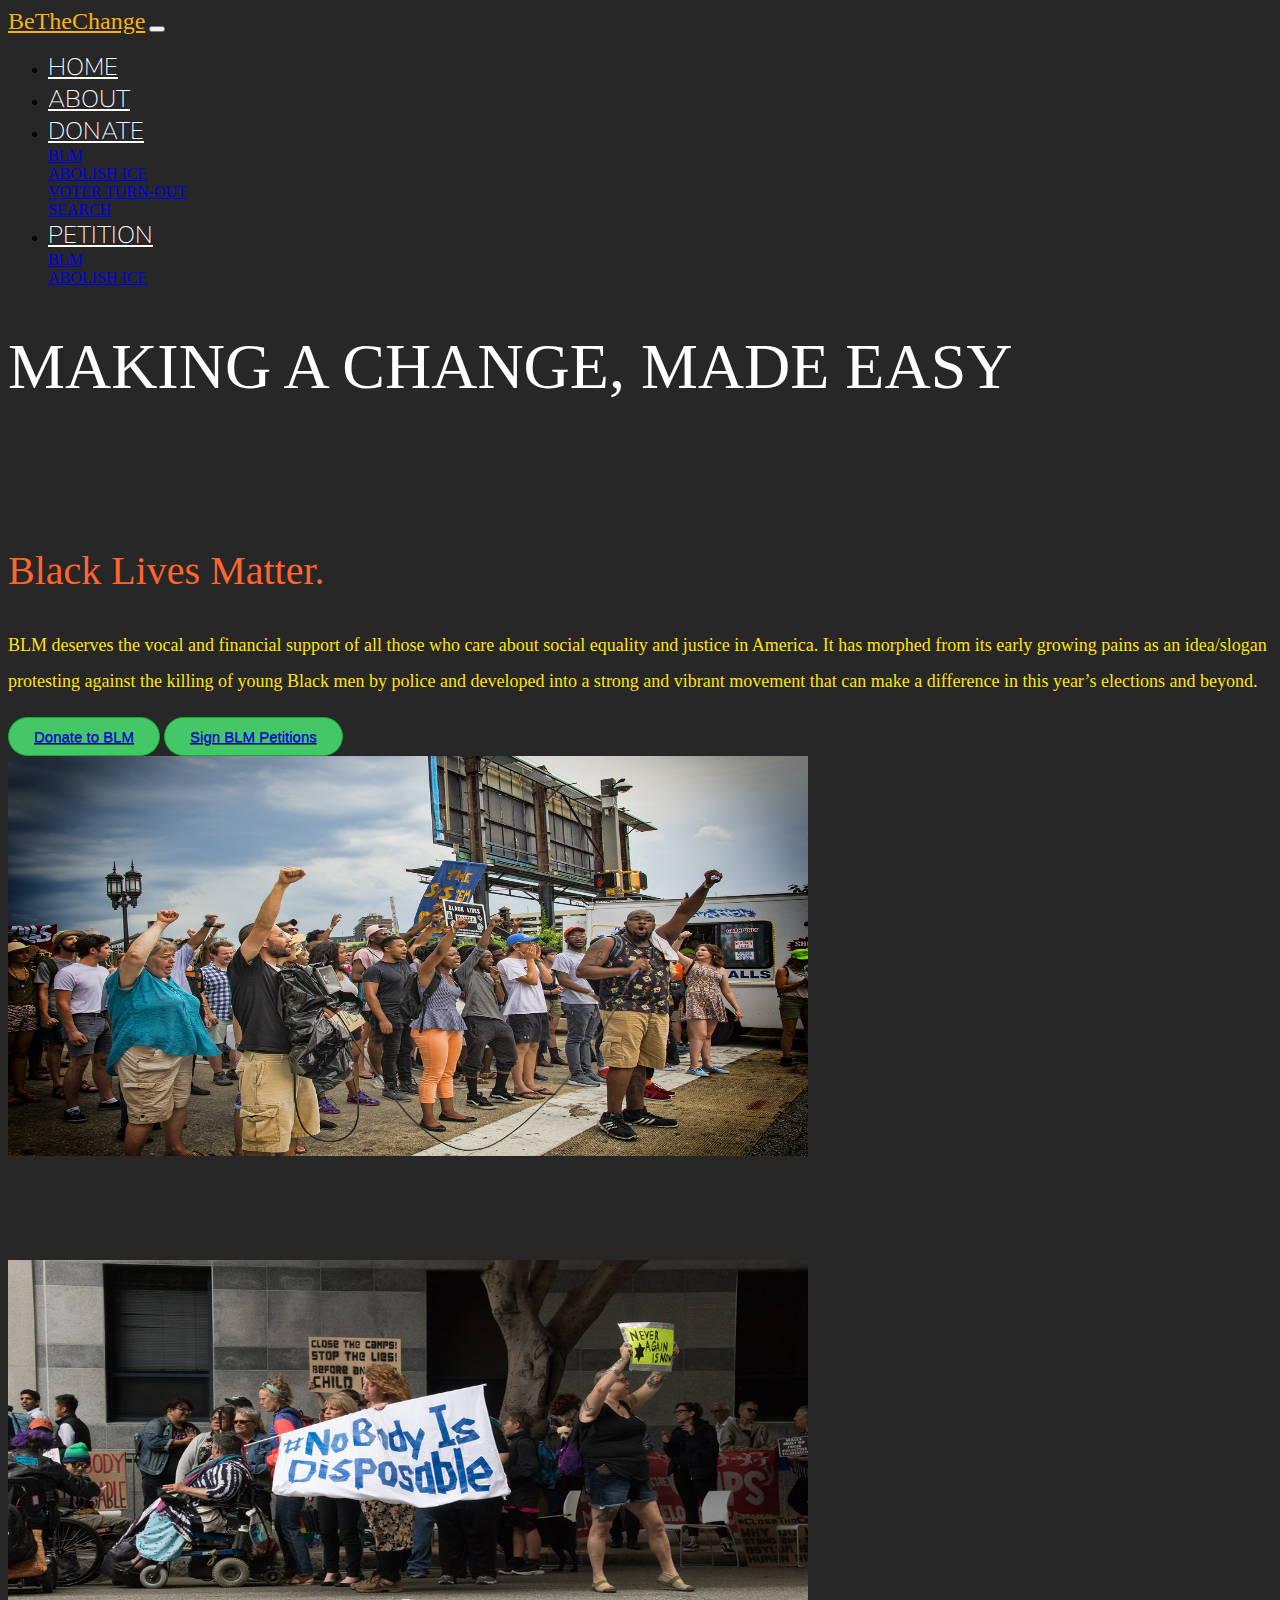
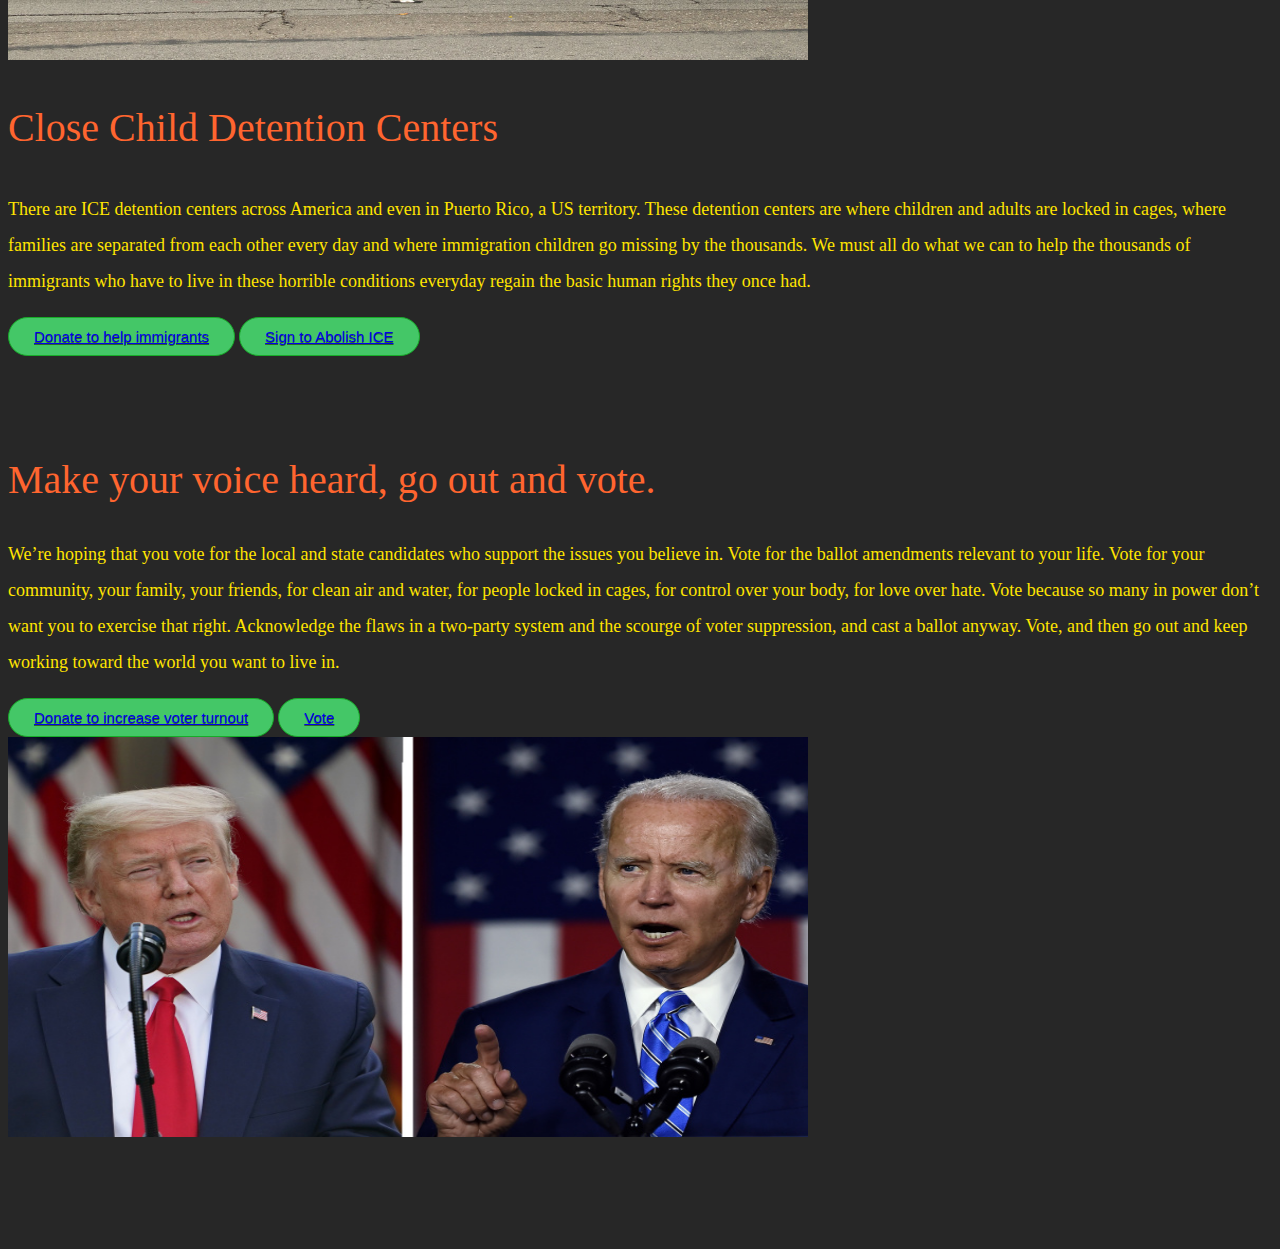
<file: index.html>
<!doctype html>
<html lang="en">

<head>
    <meta charset="utf-8">
    <meta name="viewport" content="width=device-width, initial-scale=1, shrink-to-fit=no">

    <link href="https://fonts.googleapis.com/css?family=Nunito:200,300,400,700" rel="stylesheet">

    <link rel="stylesheet" href="https://stackpath.bootstrapcdn.com/bootstrap/4.1.3/css/bootstrap.min.css" integrity="sha384-MCw98/SFnGE8fJT3GXwEOngsV7Zt27NXFoaoApmYm81iuXoPkFOJwJ8ERdknLPMO" crossorigin="anonymous">

    <link rel="stylesheet" href="app.css">

    <title>BeTheChange</title>
</head>

<body>
    <nav id="mainNavbar" class="navbar navbar-dark navbar-expand-md py-0 fixed-top">
        <a href="#" class="navbar-brand">BeTheChange</a>
        <button class="navbar-toggler" data-toggle="collapse" data-target="#navLinks" aria-label="Toggle Navigation">
            <span class="navbar-toggler-icon"></span>
        </button>
        <div class="collapse navbar-collapse" id="navLinks">
            <ul class="navbar-nav">
                <li class="nav-item">
                    <a href="https://ag7766.github.io/bethechange/" class="nav-link">HOME</a>
                </li>
                <li class="nav-item">
                    <a href="about.html" class="nav-link">ABOUT</a>
                </li>
                <li class="nav-item dropdown">
                    <a class="nav-link dropdown-toggle" href="#" id="navbarDropdown" role="button" data-toggle="dropdown" aria-haspopup="true" aria-expanded="false">
                        DONATE
                    </a>
                    <div class="dropdown-menu" aria-labelledby="navbarDropdown">
                        <a class="dropdown-item" href="https://secure.actblue.com/donate/ms_blm_homepage_2019" target="_blank">BLM</a>
                        <div class="dropdown-divider"></div>
                        <a class="dropdown-item" href="https://immigrantjustice.salsalabs.org/donatesteps202/index.html?utm_source=homepage-menu&utm_medium=website&utm_content=donationspring20" target="_blank">ABOLISH ICE</a>
                        <div class="dropdown-divider"></div>
                        <a class="dropdown-item" href="https://www.vote.org/donate/" target="_blank">VOTER TURN-OUT</a>
                        <div class="dropdown-divider"></div>
                        <a class="dropdown-item" href="searchtest/searchtest.html" target="_blank">SEARCH</a>
                    </div>
                </li>
                <li class="nav-item dropdown">
                    <a class="nav-link dropdown-toggle" href="#" id="navbarDropdown" role="button" data-toggle="dropdown" aria-haspopup="true" aria-expanded="false">
                        PETITION
                    </a>
                    <div class="dropdown-menu" aria-labelledby="navbarDropdown">
                        <a class="dropdown-item" href="https://docs.google.com/spreadsheets/d/1hbtglKpSCQ9Do6L7JzNAyz2Wf1CguqfzlJctxfIKrJ8/htmlview#" target="_blank">BLM</a>
                        <div class="dropdown-divider"></div>
                        <a class="dropdown-item" href="https://www.change.org/p/this-will-be-sent-to-lawmakers-and-2018-candidates-across-america-abolish-ice" target="_blank">ABOLISH ICE</a>
                    </div>
                </li>
            </ul>
        </div>
    </nav>


    <section class="container-fluid px-0">
        <div class="row align-items-center">
            <div class="col-lg-12 col-md-6">
                <div id="headingGroup" class="text-center text-white d-none d-lg-block mt-5 pt-5">
                    <h1 class="text-center">MAKING A CHANGE, MADE EASY</h1>
                </div>
            </div>
        </div>
    </section>

    <section class="container-fluid px-0">
        <div class="row align-items-center content">
            <div class="col-md-6 text-center">
                <div class="row justify-content-center">
                    <div class="col-10 col-lg-8 blurb mb-5 mb-md-0">
                        <h2>Black Lives Matter.</h2>
                        <p class="lead">BLM deserves the vocal and financial support of all those who care about social equality and justice in America. It has morphed from its early growing pains as an idea/slogan protesting against the killing of young Black men by
                            police and developed into a strong and vibrant movement that can make a difference in this year’s elections and beyond.</p>
                        <button class="button"><a href="https://secure.actblue.com/donate/ms_blm_homepage_2019" target="_blank">Donate to BLM</a></button> <button class="button"><a href="https://docs.google.com/spreadsheets/d/1hbtglKpSCQ9Do6L7JzNAyz2Wf1CguqfzlJctxfIKrJ8/htmlview#" target="_blank" >Sign BLM Petitions</a></button>
                    </div>
                </div>
            </div>
            <div class="col-md-6 ">
                <img class="img-fluid" src="imgs/BLM.jpg" alt="" style="width:800px;height: 400px;">
            </div>
        </div>

        <div class="row align-items-center content">
            <div class="col-md-6 order-2 order-md-1">
                <img class="img-fluid" src="imgs/Nocage.jpg" alt="" style="width:800px;height: 400px;">
            </div>
            <div class="col-md-6 text-center order-1 order-md-2">
                <div class="row justify-content-center">
                    <div class="col-10 col-lg-8 blurb mb-5 mb-md-0">
                        <h3>Close Child Detention Centers</h3>
                        <p class="lead">There are ICE detention centers across America and even in Puerto Rico, a US territory. These detention centers are where children and adults are locked in cages, where families are separated from each other every day and where
                            immigration children go missing by the thousands. We must all do what we can to help the thousands of immigrants who have to live in these horrible conditions everyday regain the basic human rights they once had.</p>
                        <button class="button"><a href="https://immigrantjustice.salsalabs.org/donatesteps202/index.html?utm_source=homepage-menu&utm_medium=website&utm_content=donationspring20" target="_blank">Donate to help immigrants</a></button>
                        <button
                            class="button"><a href="https://www.change.org/p/this-will-be-sent-to-lawmakers-and-2018-candidates-across-america-abolish-ice" target="_blank">Sign to Abolish ICE</a></button>
                    </div>
                </div>
            </div>
        </div>

        <div class="row align-items-center content">
            <div class="col-md-6 text-center">
                <div class="row justify-content-center">
                    <div class="col-10 col-lg-8 blurb mb-10">
                        <h2>Make your voice heard, go out and vote.</h2>
                        <p class="lead">We’re hoping that you vote for the local and state candidates who support the issues you believe in. Vote for the ballot amendments relevant to your life. Vote for your community, your family, your friends, for clean air and water,
                            for people locked in cages, for control over your body, for love over hate. Vote because so many in power don’t want you to exercise that right. Acknowledge the flaws in a two-party system and the scourge of voter suppression,
                            and cast a ballot anyway. Vote, and then go out and keep working toward the world you want to live in.</p>
                        <button class="button"><a href="https://www.vote.org/donate/" target="_blank">Donate to increase voter turnout</a></button> <button class="button"><a href="https://vote.gov/" target="_blank" >Vote</a></button>
                    </div>
                </div>
            </div>
            <div class="col-md-6 ">
                <img class="img-fluid" src="imgs/Vote.jpeg" alt="" style="width:800px;height: 400px; margin-bottom: 100px;">
            </div>
        </div>




    </section>


    <script src="https://code.jquery.com/jquery-3.3.1.slim.min.js" integrity="sha384-q8i/X+965DzO0rT7abK41JStQIAqVgRVzpbzo5smXKp4YfRvH+8abtTE1Pi6jizo" crossorigin="anonymous"></script>
    <script src="https://cdnjs.cloudflare.com/ajax/libs/popper.js/1.14.3/umd/popper.min.js" integrity="sha384-ZMP7rVo3mIykV+2+9J3UJ46jBk0WLaUAdn689aCwoqbBJiSnjAK/l8WvCWPIPm49" crossorigin="anonymous"></script>
    <script src="https://stackpath.bootstrapcdn.com/bootstrap/4.1.3/js/bootstrap.min.js" integrity="sha384-ChfqqxuZUCnJSK3+MXmPNIyE6ZbWh2IMqE241rYiqJxyMiZ6OW/JmZQ5stwEULTy" crossorigin="anonymous"></script>
    <script>
        $(function() {
            $(document).scroll(function() {
                var $nav = $("#mainNavbar");
                $nav.toggleClass("scrolled", $(this).scrollTop() > $nav.height());
            });
        });
    </script>
</body>

</html>
</file>
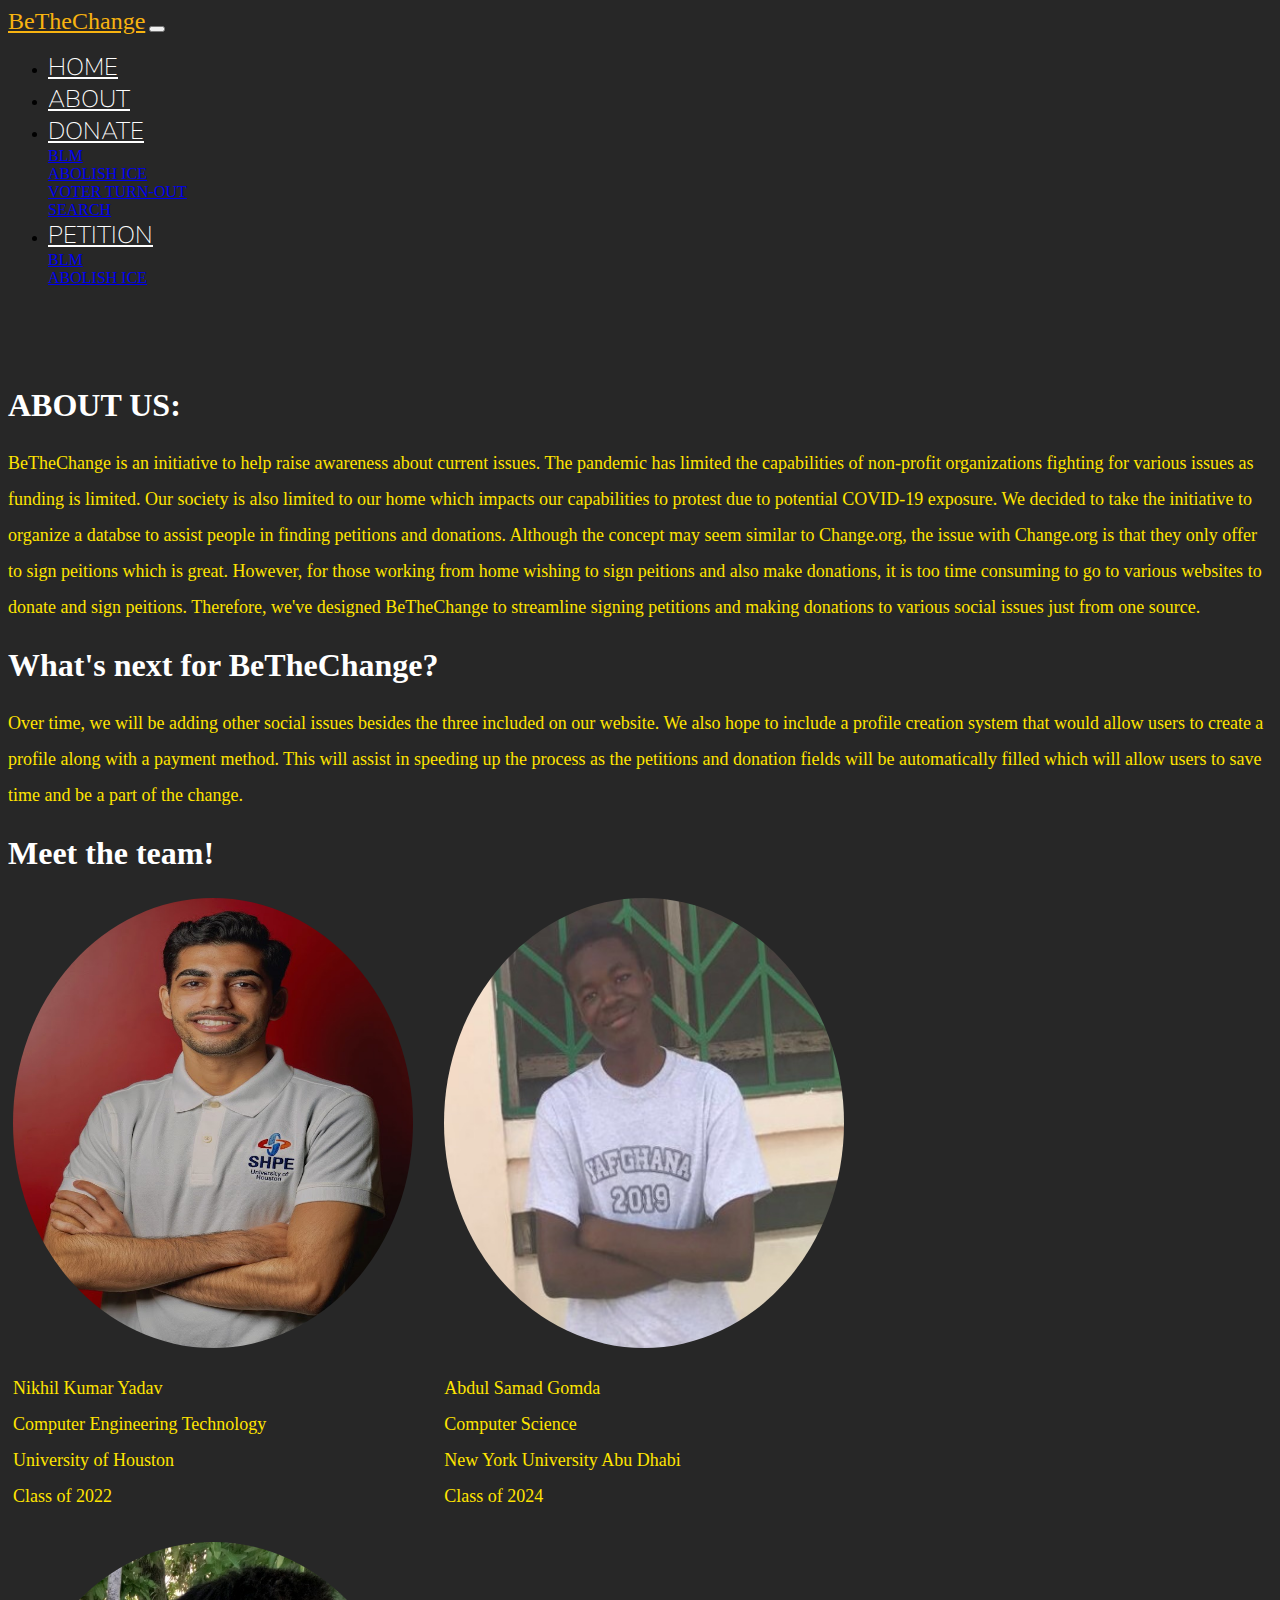
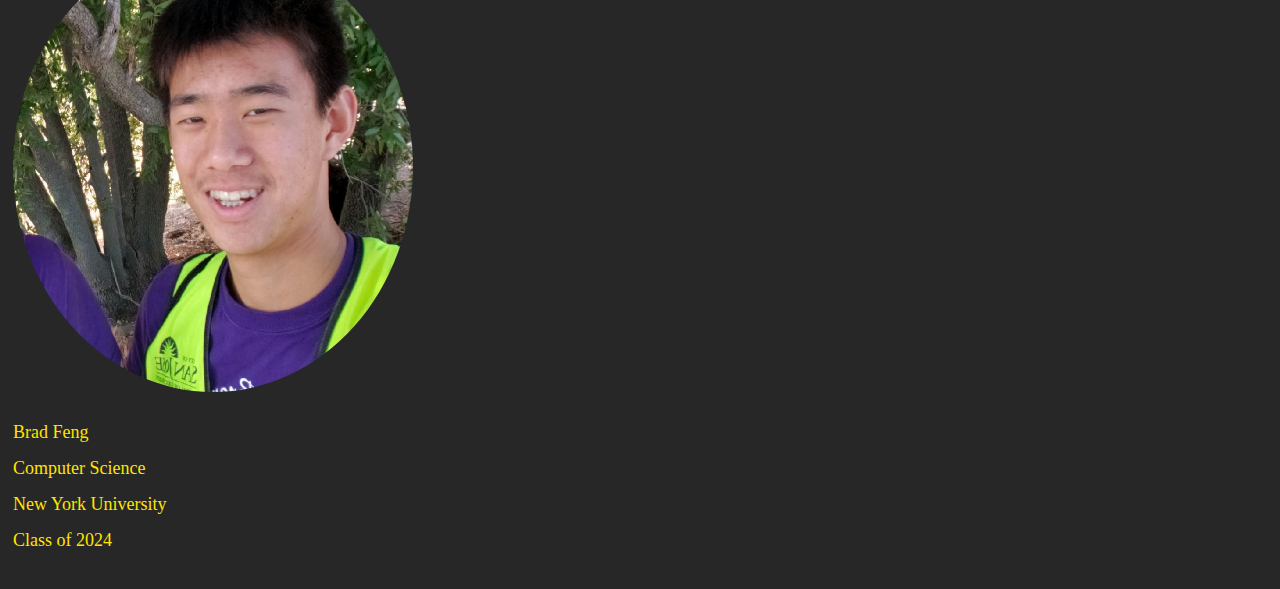
<file: about.html>
<!doctype html>
<html lang="en">

<head>
    <!-- Required meta tags -->
    <meta charset="utf-8">
    <meta name="viewport" content="width=device-width, initial-scale=1, shrink-to-fit=no">

    <!-- Google Font -->
    <link href="https://fonts.googleapis.com/css?family=Nunito:200,300,400,700" rel="stylesheet">

    <!-- Bootstrap CSS -->
    <link rel="stylesheet" href="https://stackpath.bootstrapcdn.com/bootstrap/4.1.3/css/bootstrap.min.css" integrity="sha384-MCw98/SFnGE8fJT3GXwEOngsV7Zt27NXFoaoApmYm81iuXoPkFOJwJ8ERdknLPMO" crossorigin="anonymous">

    <!-- Custom CSS -->
    <link rel="stylesheet" href="app.css">

    <title>BeTheChange</title>
</head>

<body>
    <nav id="mainNavbar" class="navbar navbar-dark navbar-expand-md py-0 fixed-top">
        <a href="#" class="navbar-brand">BeTheChange</a>
        <button class="navbar-toggler" data-toggle="collapse" data-target="#navLinks" aria-label="Toggle Navigation">
            <span class="navbar-toggler-icon"></span>
        </button>
        <div class="collapse navbar-collapse" id="navLinks">
            <ul class="navbar-nav">
                <li class="nav-item">
                    <a href="https://ag7766.github.io/bethechange/" class="nav-link">HOME</a>
                </li>
                <li class="nav-item">
                    <a href="about.html" class="nav-link">ABOUT</a>
                </li>
                <li class="nav-item dropdown">
                    <a class="nav-link dropdown-toggle" href="#" id="navbarDropdown" role="button" data-toggle="dropdown" aria-haspopup="true" aria-expanded="false">
                        DONATE
                    </a>
                    <div class="dropdown-menu" aria-labelledby="navbarDropdown">
                        <a class="dropdown-item" href="https://secure.actblue.com/donate/ms_blm_homepage_2019" target="_blank">BLM</a>
                        <div class="dropdown-divider"></div>
                        <a class="dropdown-item" href="https://immigrantjustice.salsalabs.org/donatesteps202/index.html?utm_source=homepage-menu&utm_medium=website&utm_content=donationspring20" target="_blank">ABOLISH ICE</a>
                        <div class="dropdown-divider"></div>
                        <a class="dropdown-item" href="https://www.vote.org/donate/" target="_blank">VOTER TURN-OUT</a>
                        <div class="dropdown-divider"></div>
                        <a class="dropdown-item" href="searchtest/searchtest.html" target="_blank">SEARCH</a>
                    </div>
                </li>
                <li class="nav-item dropdown">
                    <a class="nav-link dropdown-toggle" href="#" id="navbarDropdown" role="button" data-toggle="dropdown" aria-haspopup="true" aria-expanded="false">
                        PETITION
                    </a>
                    <div class="dropdown-menu" aria-labelledby="navbarDropdown">
                        <a class="dropdown-item" href="https://docs.google.com/spreadsheets/d/1hbtglKpSCQ9Do6L7JzNAyz2Wf1CguqfzlJctxfIKrJ8/htmlview#" target="_blank">BLM</a>
                        <div class="dropdown-divider"></div>
                        <a class="dropdown-item" href="https://www.change.org/p/this-will-be-sent-to-lawmakers-and-2018-candidates-across-america-abolish-ice" target="_blank">ABOLISH ICE</a>
                    </div>
                </li>
            </ul>
        </div>
    </nav>


    <section class="container-fluid px-2">
        <div class="row align-items-center content">
            <div class="col-12 text-center">
                <div class="row">
                    <div class="col-12 blurb mb-5 mb-md-0">
                        <h1>ABOUT US:</h1>

                        <p>BeTheChange is an initiative to help raise awareness about current issues. The pandemic has limited the capabilities of non-profit organizations fighting for various issues as funding is limited. Our society is also limited to
                            our home which impacts our capabilities to protest due to potential COVID-19 exposure. We decided to take the initiative to organize a databse to assist people in finding petitions and donations. Although the concept may seem
                            similar to Change.org, the issue with Change.org is that they only offer to sign peitions which is great. However, for those working from home wishing to sign peitions and also make donations, it is too time consuming to go
                            to various websites to donate and sign peitions. Therefore, we've designed BeTheChange to streamline signing petitions and making donations to various social issues just from one source.</p>

                        <h1>What's next for BeTheChange?</h1>

                        <p>Over time, we will be adding other social issues besides the three included on our website. We also hope to include a profile creation system that would allow users to create a profile along with a payment method. This will assist
                            in speeding up the process as the petitions and donation fields will be automatically filled which will allow users to save time and be a part of the change.</p>

                        <h1>Meet the team!</h1>

                        <div class="row">
                            <div class="column">
                                <img src="imgs/Nikhil.JPG" alt="Nikhil" style="height: 450px; width:400px;border-radius: 50%;">
                                <p>Nikhil Kumar Yadav </br>
                                    Computer Engineering Technology </br>
                                    University of Houston </br>
                                    Class of 2022</p>
                            </div>

                            <div class="column">
                                <img src="imgs/abdul.jpg" alt="abdul" style="height: 450px; width: 400px; border-radius: 50%;">
                                <p>Abdul Samad Gomda </br>
                                    Computer Science </br>
                                    New York University Abu Dhabi </br>
                                    Class of 2024</p>
                            </div>

                            <div class="column">
                                <img src="imgs/Brad.jpg" alt="abdul" style="height: 450px; width:400px;border-radius: 50%;">
                                <p>Brad Feng </br>
                                    Computer Science </br>
                                    New York University </br>
                                    Class of 2024</p>
                            </div>
                        </div>
                    </div>


                </div>
            </div>
        </div>
    </section>







    <!-- Optional JavaScript -->
    <!-- jQuery first, then Popper.js, then Bootstrap JS -->
    <script src="https://code.jquery.com/jquery-3.3.1.slim.min.js" integrity="sha384-q8i/X+965DzO0rT7abK41JStQIAqVgRVzpbzo5smXKp4YfRvH+8abtTE1Pi6jizo" crossorigin="anonymous"></script>
    <script src="https://cdnjs.cloudflare.com/ajax/libs/popper.js/1.14.3/umd/popper.min.js" integrity="sha384-ZMP7rVo3mIykV+2+9J3UJ46jBk0WLaUAdn689aCwoqbBJiSnjAK/l8WvCWPIPm49" crossorigin="anonymous"></script>
    <script src="https://stackpath.bootstrapcdn.com/bootstrap/4.1.3/js/bootstrap.min.js" integrity="sha384-ChfqqxuZUCnJSK3+MXmPNIyE6ZbWh2IMqE241rYiqJxyMiZ6OW/JmZQ5stwEULTy" crossorigin="anonymous"></script>
    <script>
        $(function() {
            $(document).scroll(function() {
                var $nav = $("#mainNavbar");
                $nav.toggleClass("scrolled", $(this).scrollTop() > $nav.height());
            });
        });
    </script>
</body>

</html>
</file>
<file: app.css>
body {
    background: #272727;
}

.blurb h2 {
    color: #FF652f;
    font-weight: 100;
    font-size: 2.5rem;
}

.blurb h3 {
    color: #FF652f;
    font-weight: 100;
    font-size: 2.5rem;
}

.blurb p {
    color: #ffe400;
    font-weight: 100;
    font-size: 1.125rem;
    line-height: 2.0;
}

.content {
    margin-top: 100px;
}

.dropdown-item:hover {
    color: #d36305;
}

#mainNavbar .navbar-brand {
    color: #f8b310;
    font-size: 1.5rem;
    font-weight: 100;
}

#mainNavbar .nav-link {
    font-family: nunito;
    font-weight: 100;
    color: white;
    font-size: 1.5rem; 
}
#mainNavbar .nav-link:hover {
    color: #f8b310;
}

#headingGroup span{
    color: #ea1c2c;
}

#headingGroup h1{
    font-weight: 100;
    font-size: 4rem;
}

.navbar.scrolled {
    background-color: #001b2b;
    transition: background 500ms;
}

@media (max-width:1200px) {
    #headingGroup h1{
        font-weight: 100;
        font-size: 3rem;
}    
}
.button {
	background-color:#44c767;
	border-radius:20px;
	border:1px solid #18ab29;
	display:inline-block;
	cursor:pointer;
	color:#ffffff;
	font-family:Arial;
	font-size:15px;
	padding:10px 25px;
	text-decoration:none;
	text-shadow:0px 1px 0px #2f6627;
}
.button:hover {
	background-color:#5cbf2a;
}
.button:active {
	position:relative;
	top:1px;
}

.row {
    color:white;
}

.column {
    float: left;
    width: 33.33%;
    padding: 5px;
  }
  

  .row::after {
    content: "";
    clear: both;
    display: table;
  }

.headshots{
    border-radius: 50%;
}
</file>
